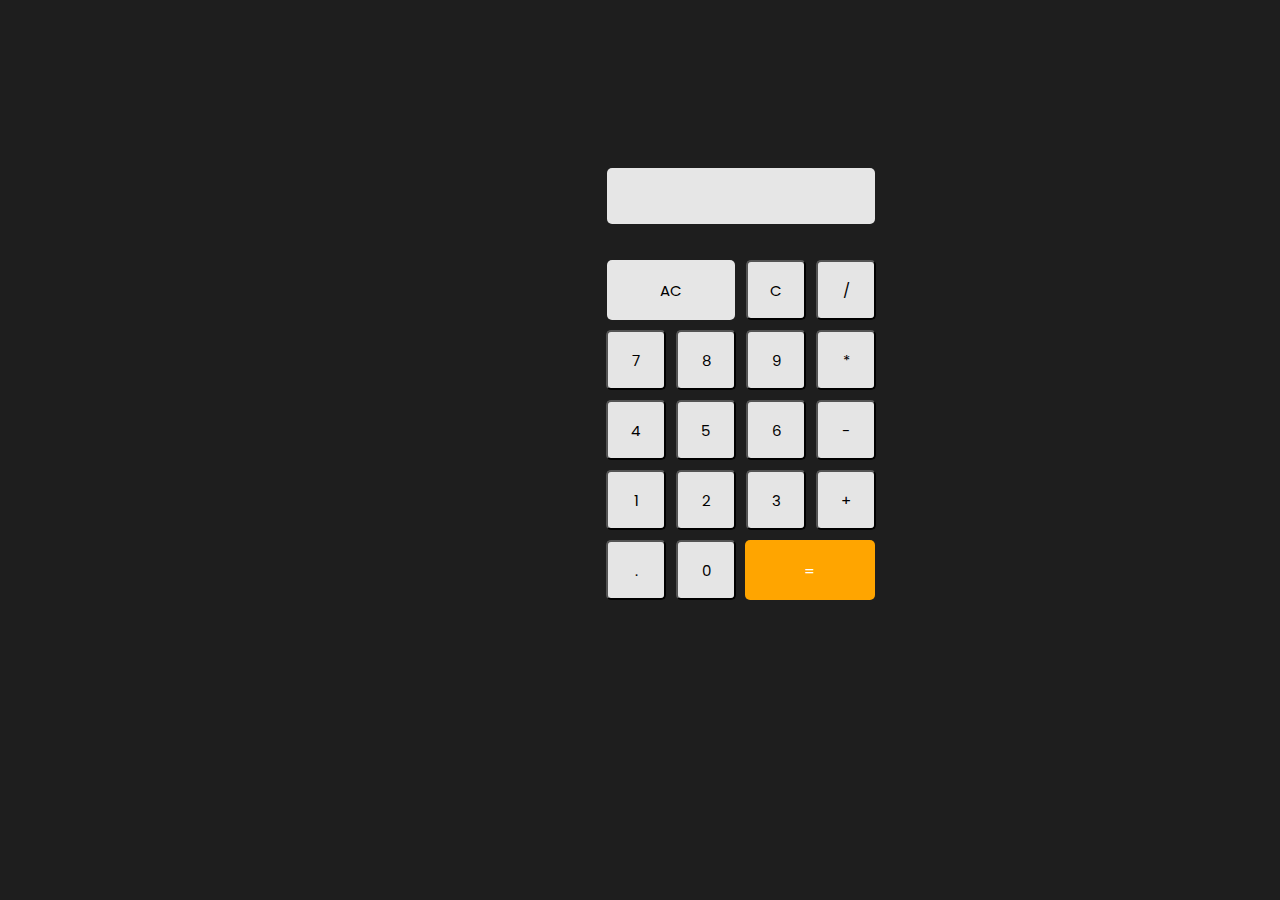
<file: TXON_02/index.html>
<!DOCTYPE html>
<html lang="en">
<head>
    <meta charset="UTF-8">
    <meta http-equiv="X-UA-Compatible" content="IE=edge">
    <meta name="viewport" content="width=device-width, initial-scale=1.0">
    <link rel="stylesheet" href="style.css">
    <script src="script.js"></script>
    <title>Calculator</title>
</head>
<body>
    <div class = "main">
        <form name="form">
            <input class="textview" name="textview">
        </form>
        <table>
            <tr>
                <td colspan="2"><input class="allclear" type="button" value="AC" onclick="clean()"></td>
                <td><input class="button" type="button" value="C" onclick="back()"></td>
                <td><input class="button" type="button" value="/" onclick="insert('/')"></td>
            </tr>

            <tr>
                <td><input class="button" type="button" value="7" onclick="insert(7)"></td>
                <td><input class="button" type="button" value="8" onclick="insert(8)"></td>
                <td><input class="button" type="button" value="9" onclick="insert(9)"></td>
                <td><input class="button" type="button" value="*" onclick="insert('*')"></td>
            </tr>

            <tr>
                <td><input class="button" type="button" value="4" onclick="insert(4)"></td>
                <td><input class="button" type="button" value="5" onclick="insert(5)"></td>
                <td><input class="button" type="button" value="6" onclick="insert(6)"></td>
                <td><input class="button" type="button" value="-" onclick="insert('-')"></td>
            </tr>

            <tr>
                <td><input class="button" type="button" value="1" onclick="insert(1)"></td>
                <td><input class="button" type="button" value="2" onclick="insert(2)"></td>
                <td><input class="button" type="button" value="3" onclick="insert(3)"></td>
                <td><input class="button" type="button" value="+" onclick="insert('+')"></td>
            </tr>

            <tr>
                <td><input class="button" type="button" value="." onclick="insert('.')"></td>
                <td><input class="button" type="button" value="0" onclick="insert(0)"></td>
                <td colspan="2"><input class="equal" type="button" value="=" onclick="equal()"></td>
            </tr>
        </table>
    </div>
</body>
</html>
</file>
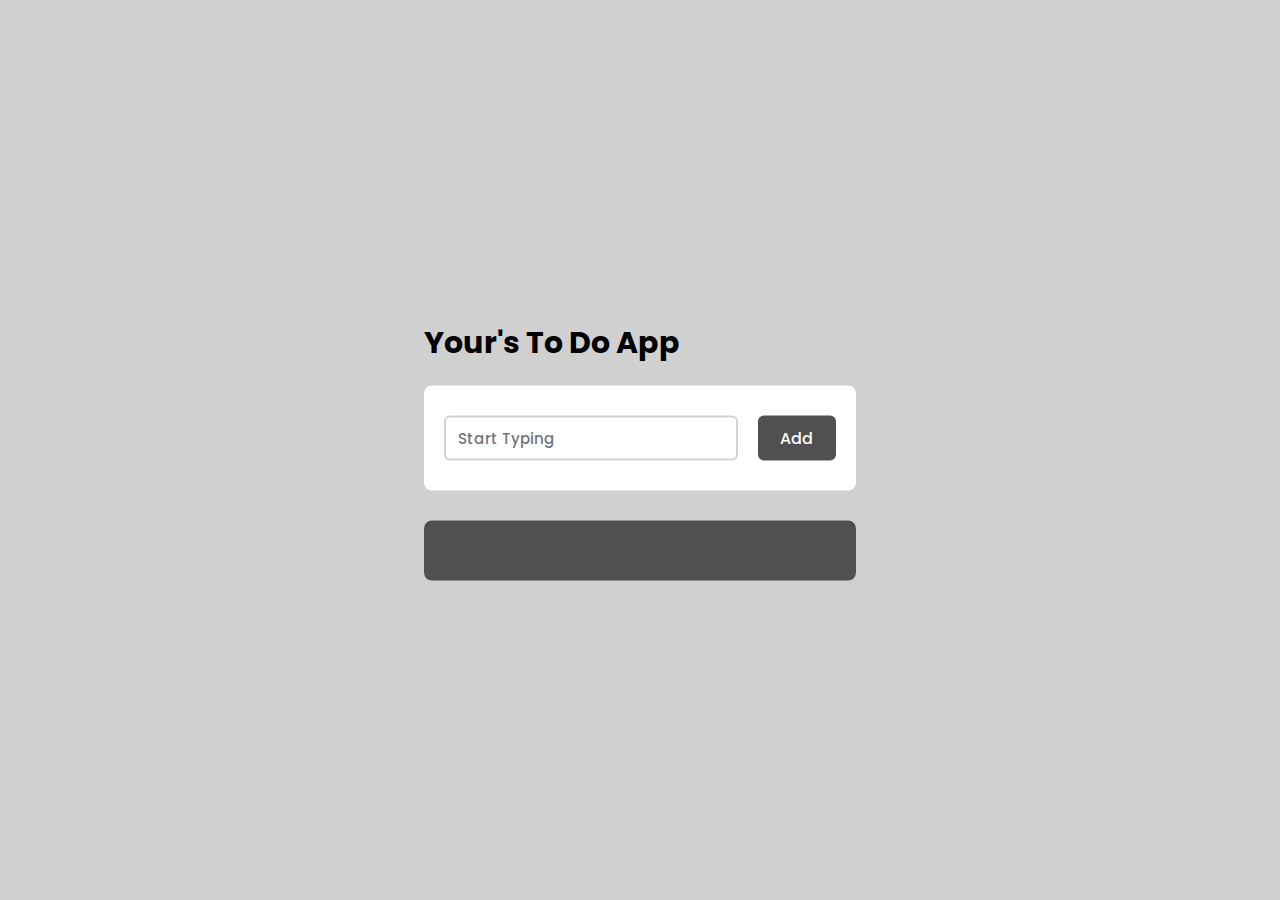
<file: TXON_03/index.html>
<!DOCTYPE html>
<html lang="en">
<head>
    <title>To Do List</title>

    <link href="https://fonts.googleapis.com/css2?family=Poppins:wght@400;500;700&display=swap" rel="stylesheet">

    <link rel="stylesheet" href="https://cdnjs.cloudflare.com/ajax/libs/font-awesome/5.15.2/css/all.min.css">

    <link rel="stylesheet" href="style.css">

</head>

<body>

    <div class="container">

        <h2> Your's To Do App </h2>

        <div id="newtask">

            <input type="text" placeholder="Start Typing">

            <button id="push">Add</button>

        </div>

        <div id="tasks"></div>

    </div>

    <script src="script.js"></script>

</body>

</html>
</file>
<file: TXON_02/style.css>
@import url('https://fonts.googleapis.com/css2?family=Poppins:wght@400;500;700&display=swap');
*{
    align-content: center;
    margin-left: 150px;
    font-family: 'Poppins';
    background-color: rgb(30, 30, 30);
}

.button{
    width: 60px;
    height: 60px;
    font-size: 15px;
    margin: 3px;
    border-radius: 5px;
    background-color: rgb(229, 229, 229);
}

.textview{
    width: 260px;
    height: 50px;
    margin-left: 7px;
    text-align: right;
    border-color: transparent;
    border-radius: 5px;
    margin-top: 160px;
    margin-bottom: 30px;
    font-size: 25px;
    background-color: rgb(230, 230, 230);
}

.equal{
    width: 130px;
    height: 60px;
    font-size: 15px;
    margin: 2px;
    color: white;
    background-color: orange;
    border-color: transparent;
    border-radius: 5px;
}

.allclear{
    width: 128px;
    height: 60px;
    font-size: 15px;
    margin-left: 4px;
    background-color: rgb(230, 230, 230);
    border-color: transparent;
    border-radius: 5px;
}
</file>
<file: TXON_03/style.css>
*,
*:before,
*:after{
    padding: 0;
    margin: 0;
    box-sizing: border-box;
}
body{
    height: 100vh;
    background-color: rgb(208, 208, 208);
}

.container h2{
    font-size: 30px;
    font-weight: bold;
    font-family: 'Poppins',sans-serif;
    margin-bottom: 20px;
}
.container{
    width: 40%;
    min-width: 450px;
    position: absolute;
    transform: translate(-50%,-50%);
    top: 50%;
    left: 50%;
    padding: 30px 40px;
}
#newtask{
    position: relative;
    background-color: #ffffff;
    padding: 30px 20px;
    border-radius: 8px;
}
#newtask input{
    width: 75%;
    height: 45px;
    font-family: 'Poppins',sans-serif;
    font-size: 15px;
    border: 2px solid #d1d3d4;
    padding: 12px;
    color: #111111;
    font-weight: 500;
    position: relative;
    border-radius: 6px;
}
#newtask input:focus{
    outline: none;
    border-color: #505050;
}

#newtask button{
    position: relative;
    float: right;
    width: 20%;
    height: 45px;
    border-radius: 6px;
    font-family: 'Poppins',sans-serif;
    font-weight: 500;
    font-size: 16px;
    background-color: #505050;
    border: none;
    color: #ffffff;
    cursor: pointer;
    outline: none;
}
#tasks{
    background-color: #505050;
    padding: 30px 20px;
    margin-top: 30px;
    border-radius: 8px;
    width: 100%;
    position: relative;
}
.task{
    background-color: #ffffff;
    height: 50px;
    padding: 5px 10px;
    margin-top: 10px;
    display: flex;
    align-items: center;
    justify-content: space-between;
    cursor: pointer;
    border-radius: 6px;
}
.task span{
    font-family: 'Poppins',sans-serif;
    font-size: 15px;
    font-weight: 400;
}
.task button{
    background-color: red;
    color: #ffffff;
    height: 35px;
    width: 35px;
    border-radius: 5px;
    border: none;
    cursor: pointer;
    outline: none;
}
.completed{
    text-decoration: line-through;
}
</file>
